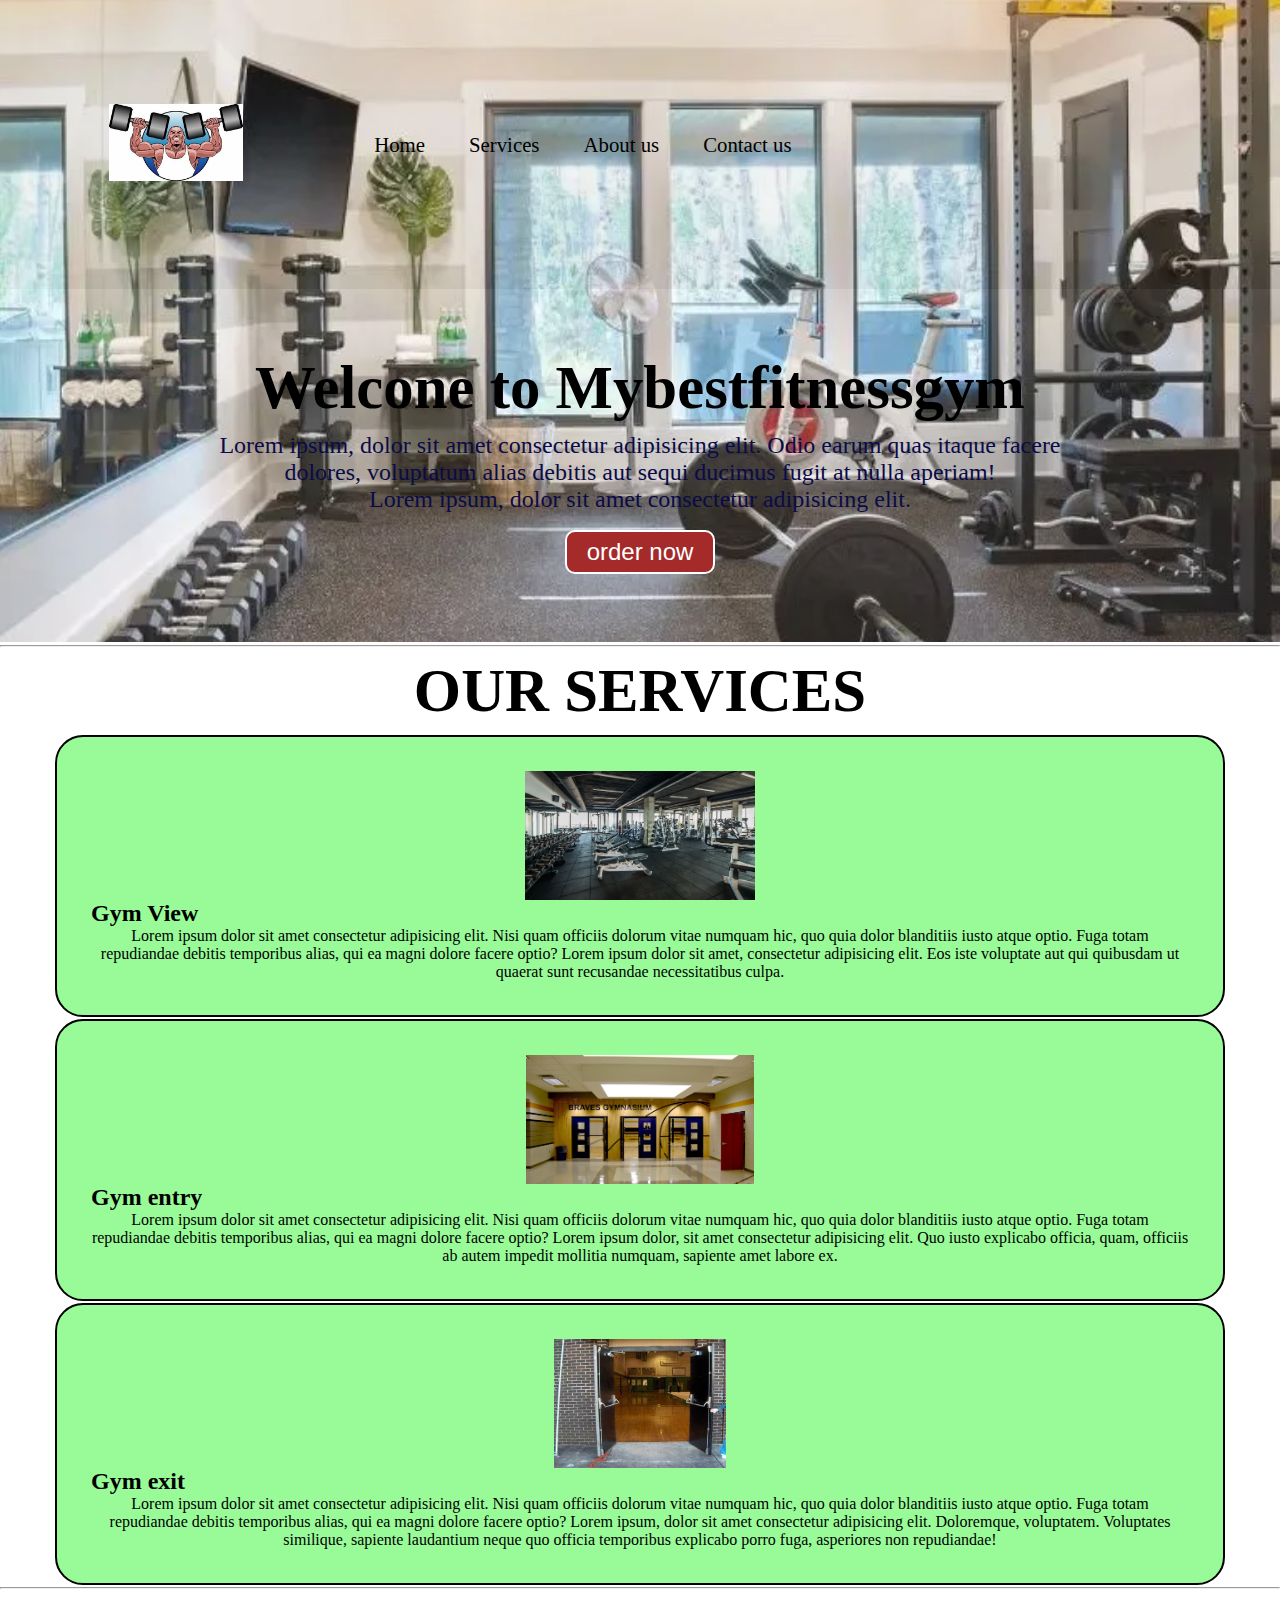
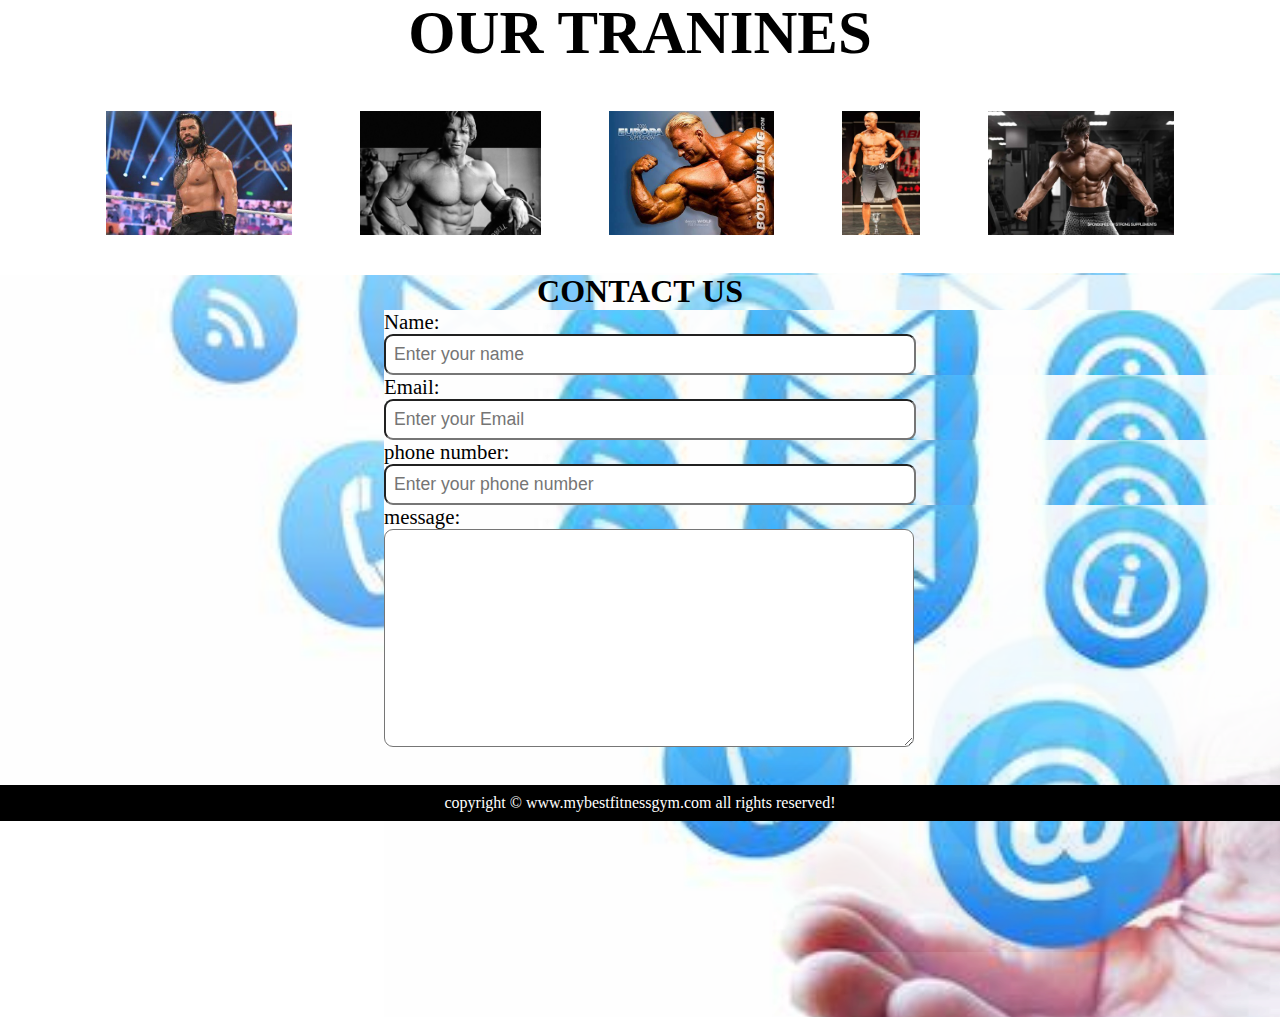
<file: index.html>
<!DOCTYPE html>
<html lang="en">

<head>
  <meta charset="UTF-8">
  <meta http-equiv="X-UA-Compatible" content="IE=edge">
  <meta name="viewport" content="width=device-width, initial-scale=1.0">
  <title>Best fitness gym in India | Mybestfitnessgym.com</title>
  <link rel="stylesheet" href="style.css">
  <link rel="stylesheet" media="screen and (max-width: 1170px)" href="phone.css"> 
  <link href="https://fonts.google.com/specimen/Baloo+Chettan+2?query=balo&preview.size=39" rel="stylesheet">
</head>

<body>
  <nav id="navbar">
    <div id="logo">
      <img src="logo.jpg" alt="Mybestfitnessgym.com">
    </div>
    <ul>
      <li class="item"><a href="#">Home</a></li>
      <li class="item"><a href="#">Services</a></li>
      <li class="item"><a href="#">About us</a></li>
      <li class="item"><a href="#">Contact us</a></li>
    </ul>

  </nav>

  <section id="home">
    <h1 class="h-primary">Welcone to Mybestfitnessgym</h1>
    <p>Lorem ipsum, dolor sit amet consectetur adipisicing elit. Odio earum quas itaque facere dolores, voluptatum alias
      debitis aut sequi ducimus fugit at nulla aperiam!</p>
    <p>Lorem ipsum, dolor sit amet consectetur adipisicing elit.</p>
    <button class="ptm">order now</button>
  </section>
<hr>
  <section class="services-container">
    <h1 class="h-primary center">OUR SERVICES</h1>
    <div id="services">
      <div class="box">
        <img src="gymimage.jpg" alt="">
        <h2 class="h-secondarycenter">Gym View</h2>
        <p class="center">Lorem ipsum dolor sit amet consectetur adipisicing elit. Nisi quam officiis dolorum vitae
          numquam hic, quo quia dolor blanditiis iusto atque optio. Fuga totam repudiandae debitis temporibus alias, qui
          ea magni dolore facere optio? 
        Lorem ipsum dolor sit amet, consectetur adipisicing elit. Eos iste voluptate aut qui quibusdam ut quaerat sunt recusandae necessitatibus culpa.
        </p>
      </div>
      <div class="box">
        <img src="gymimage0.jpg" alt="">
        <h2 class="h-secondarycenter">Gym entry</h2>
        <p class="center">Lorem ipsum dolor sit amet consectetur adipisicing elit. Nisi quam officiis dolorum vitae
          numquam hic, quo quia dolor blanditiis iusto atque optio. Fuga totam repudiandae debitis temporibus alias, qui
          ea magni dolore facere optio?
        Lorem ipsum dolor, sit amet consectetur adipisicing elit. Quo iusto explicabo officia, quam, officiis ab autem impedit mollitia numquam, sapiente amet labore ex.
        </p>
      </div>
      <div class="box">
        <img src="gymimage000.jpg" alt="">
        <h2 class="h-secondarycenter">Gym exit</h2>
        <p class="center">Lorem ipsum dolor sit amet consectetur adipisicing elit. Nisi quam officiis dolorum vitae
          numquam hic, quo quia dolor blanditiis iusto atque optio. Fuga totam repudiandae debitis temporibus alias, qui
          ea magni dolore facere optio?
        Lorem ipsum, dolor sit amet consectetur adipisicing elit. Doloremque, voluptatem. Voluptates similique, sapiente laudantium neque quo officia temporibus explicabo porro fuga, asperiores non repudiandae!
        </p>
      </div>

    </div>
  </section>
<hr>
  <section id="client-section">
    <h1 class="h-primary center">OUR TRANINES</h1>
    <div id="clients">
      <div class="client-item">
        <img src="gymimage1.jpg" alt="our tranies">
      </div>
      <div class="client-item">
        <img src="gymimage2.jpg" alt="our tranies">
      </div>
      <div class="client-item">
        <img src="gymimage3.jpg" alt="our tranies">
      </div>
      <div class="client-item">
        <img src="gymimage4.jpg" alt="our tranies">
      </div>
      <div class="client-item">
        <img src="gymimage5.webp" alt="our tranies">
      </div>
    </div>
  </section>
  <section id="contact">
<h1 class="h-pimary center">CONTACT US</h1>
<div id="contact-box">
  <form action="">
    <div class="form-group">
      <label for="name">Name: </label>
      <input type="name" name="name" id="name"
      placeholder="Enter your name">
    </div>
    <div class="form-group">
      <label for="Email">Email: </label>
      <input type="Email" name="name" id="Email"
      placeholder="Enter your Email">
    </div>
    <div class="form-group">
      <label for="phone number">phone number: </label>
      <input type="phone number" name="name" id="phone number"
      placeholder="Enter your phone number">
    </div>
    <div class="fprm-group">
      <label for="message">message: </label>
     <textarea name="message" id="message" cols="30" rows="10"></textarea>
    </div>



  </form>
</div>

  </section>
  <footer>
    <div class="center">
      copyright &copy; www.mybestfitnessgym.com all rights reserved!
    </div>
  </footer>
</body>

</html>
</file>
<file: phone.css>
/*navigation */
#navbar{
flex-direction: column;
}
#navbar ul li a{
    font-size: 1rem;
    padding: 0px 7px;
    padding-bottom: 8px;
}

/*home section*/
#home{
height: 280px;
padding: 3px 68px;

}
#home ::before{
    height: 370px;
    
    
    }
#home p{
    font-size: 13px;

}

/*services section*/
#sevices{
flex-direction: column;
}
#sevices .box{
padding: 14px;
margin:2px 0px ;
margin-bottom:30px ;
}


/*client section*/
#clients{
   flex-wrap: wrap;
}

#clients img{
  width: 66px;
  padding:  2px 6px;
  height: auto;

 }

/*contact us section*/
#contact-box form{
    width: 80%;
}

/*footer*/

/*utility classes*/
.h-primary{
    font-size: 26px;
}
.btn{
font-size: 13px;
padding: 4px 8px;

}
</file>
<file: style.css>
/* CSS Reset */
*{
    margin: 0px;
    padding: 0px;
}

/*css variables */
:root{
    --navbar-height: 59px;
}
/*Navigation Bar*/
#navbar{
    display: flex;
    align-items: center; 
    position: relative;
    top: 0px; 
   
}
/*navigation bar: logo and image */
#logo{
margin: 60px 54px;
cursor: pointer;
}
#logo img{
    height: 77px;
    margin: 44px 55px;  
}

/*navigation bar:list styling*/

#navbar ul{
    display:flex;
    font-family: "Baloo Da 2 rev=1";
}
#navbar:before{
    content:"";
    background-color: black;
    position: absolute;
    top: 0px;
    left: 0px;
    height: 100%;
    width: 100%;
    z-index: -1;
    opacity: 0.4;
}
    

#navbar ul li{
    list-style:none;
    font-size: 1.3rem;
}
#navbar ul li a{
    color: black;   
 cursor: pointer;
    padding: 3px 22px;
    border-radius: 20px;
    text-decoration:none;
}
#navbar ul li a:hover{
    color: white;
    background-color:black;
}
/*home section*/
#home{
    display: flex;
    flex-direction: column;
    padding: 3px 200px;
    height: 350px; 
    justify-content: center;
    align-items: center;
}

#home::before{
    content:"";
    background: url('../gymimage.webp') no-repeat center center/cover;
    position: absolute;
    height: 642px;
    top: 0px;
    left: 0px;
    width: 100%;
    z-index: -1;
    opacity: 0.89;
    
    
}
#home h1{
    color: black;
    text-align: center;
    font-family: "Baloo Da 2 rev=1";
}

#home p{
    color: rgb(11, 11, 72);
    text-align: center;
    font-size: 1.5rem;
    font-family: "Baloo Da 2 rev=1";
}
/*services section*/
#sevices{
    margin: 34px;
    display: flex;
}
#services .box{
    border: 2px solid black;
    padding: 34px;
    margin: 2px 55px; 
    border-radius: 28px;
    background: palegreen;
}
#services .box img{
height: 129px;
margin: auto;
display: block;
}
#services.box p{
    font-family: "Baloo Da 2 rev=1"; 
}

/*client section*/
#client-section{
    position: relative; 
}
#client-section ::before{
  content:" " ;
  position: absolute;
  background:  url('../');  
  width: 100%;
  height: 54%;
  z-index: -1%;
  opacity: 0.3;
 }

#clients{
    display: flex;
    justify-content: center;
    align-items: center;
}
.client-item{
padding: 34px;

}




#clients img{
   height: 124px;


}
/* contact section */
#contact{
position: relative;

}
#contact ::before{
content: "";
 position: absolute;
 width: 100%;
 height: 100%;
 z-index: -1;
 opacity: 0.7;
 background: url('../contact.jpg') no-repeat center center/cover;   
}
#contact-box{
    display: flex;
    justify-content: center;
    align-items: center;
    padding-bottom:34px;
}

#contact-box input,
#contact-box textarea{
width: 100%;
padding: 0.5rem;
border-radius: 9px;
font-size: 1.1rem;
}
#contact-box form{
    width: 40%;
     
}
#contact-box label{
    font-size: 1.3rem;
    font-family: "Baloo Da 2 rev=1"; 
}




footer{
    background: black;
    color: white;
    padding: 9px 20px;
}

/* utility classes */
.h-primary{
    font-family: "Baloo Da 2 rev=1"; 
  font-size: 3.8rem;  
  padding: 5px;
  margin: 4px;
}
.h-secondary{
    font-family: "Baloo Da 2 rev=1";
    font-size: 2.8rem;  
    padding: 12px;
 
  }
.ptm{
    padding: 6px 20px; 
    border: 2px solid white;
    background-color: brown;
    color: white;
    margin: 17px;
font-size: 1.5rem;
border-radius: 10px;
cursor: pointer;

}
.center{
    text-align: center;
}
</file>
